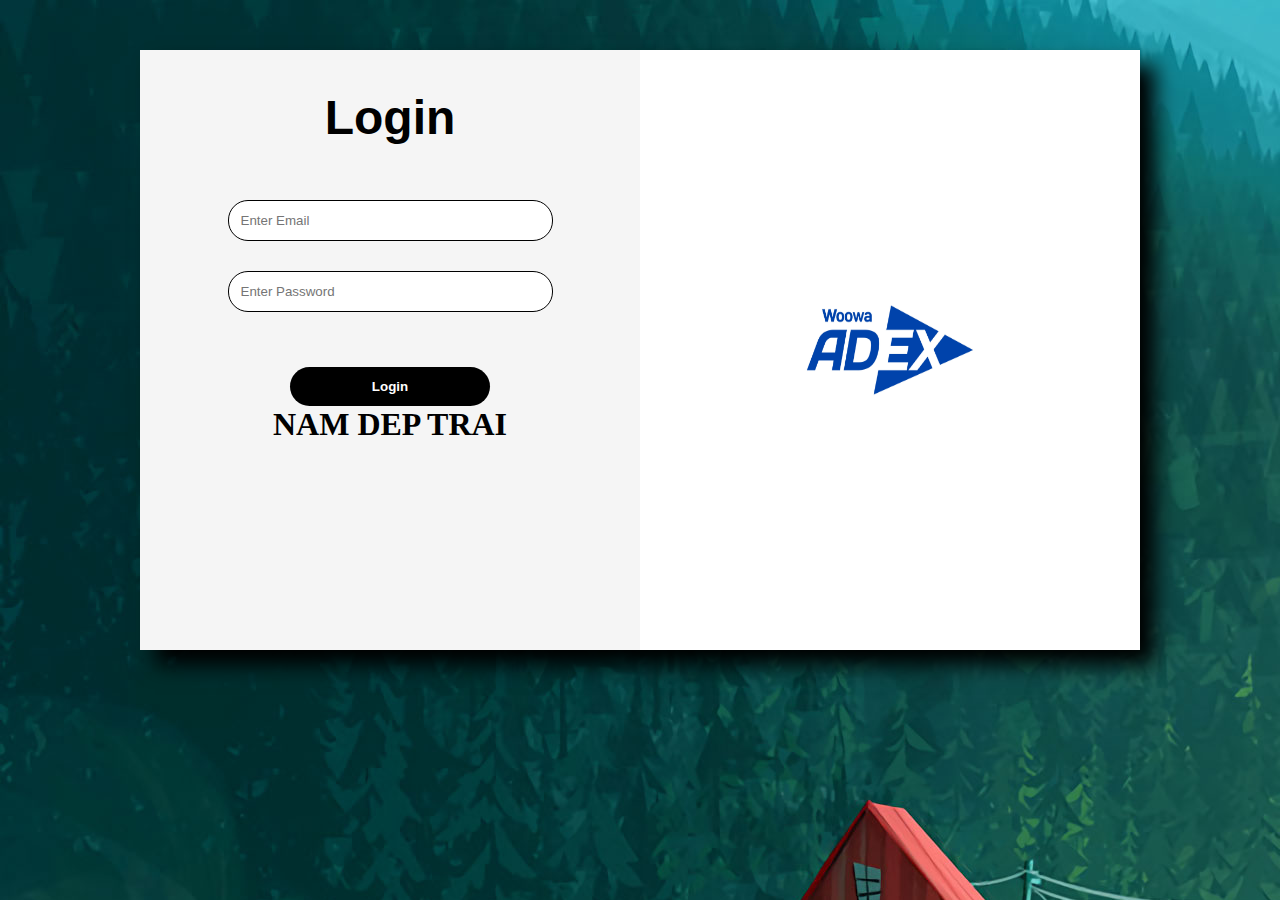
<file: index.html>
<!DOCTYPE html>
<html lang="en">
<head>
    <meta charset="UTF-8">
    <meta http-equiv="X-UA-Compatible" content="IE=edge">
    <meta name="viewport" content="width=device-width, initial-scale=1.0">
    <link rel="stylesheet" href="style.css">
    <link href='https://unpkg.com/boxicons@2.1.4/css/boxicons.min.css' rel='stylesheet'>
    <title>Login Form</title>
</head>
<body>
   <!-- <div class="box"> -->
    <div class="container">
        <form action="" class="form">
            <h2>Login</h2>
            <!-- <input type="text" name="name" class="box" placeholder="Enter Name"> -->
            <input type="email" name="email" class="box" placeholder="Enter Email">
            <!-- <input type="text" name="phone" class="box" placeholder="Enter Phone number"> -->
            <input type="password" name="password" class="box" placeholder="Enter Password">
            <!-- <input type="password" name="password" class="box" placeholder="Confirm Password"> -->
            <input type="submit" value="Login" id="submit">
            <!-- <a href="#">Forget Password</a> -->
            <h1>NAM DEP TRAI</h1>
        </form>
        <div class="side">
            <img src="images/1.jpg">
        </div>
    </div>
<!-- </div>   -->
</body>
</html>
</file>
<file: style.css>
*{
    margin: 0;
    padding: 0;
    box-sizing: border-box;
}

.container{
    display: flex;
    height: 600px;
    width: 1000px;
    /* border: 1px solid black; */
    margin: auto;
    margin-top: 50px;
    box-shadow: 15px 15px 20px black;
}

.form{
    display: flex;
    flex-direction: column;
    width: 50%;
    align-items: center;
    background-color: whitesmoke;
}

.form h2{
    font-size: 3rem;
    font-family: Impact, Haettenschweiler, 'Arial Narrow Bold', sans-serif;
    margin: 40px;
}

.box{
    padding: 12px;
    width: 65%;
    margin: 15px;
    border: 1px solid black;
    outline: none;
    border-radius: 20px;
}

#submit{
    padding: 12px 30px;
    width: 40%;
    margin-top: 40px;
    background-color: black;
    color: white;
    font-weight: bold;
    border: none;
    outline: none;
    border-radius: 20px;
}

#submit:hover{
    cursor: pointer;
    background-color: #750000;
}

.form a{
    text-decoration: none;
    color: black;
    margin-top: 20px;
}

.form a:hover{
    color: #fd4e4e;
}

.side{
    display: flex;
    justify-content: center;
    align-items: center;
    width: 50%;
    background-color: white;
}

.side img{
    width: 450px;
    height: 450px;
}

body{
    /* background-image: url("1.jpg");
    background-size: cover;
    background-position: center;
    background-attachment: fixed;
    background-repeat: no-repeat; */
    /* background-color: red; */
    background-image: url("images/land.jpg")
}
</file>
